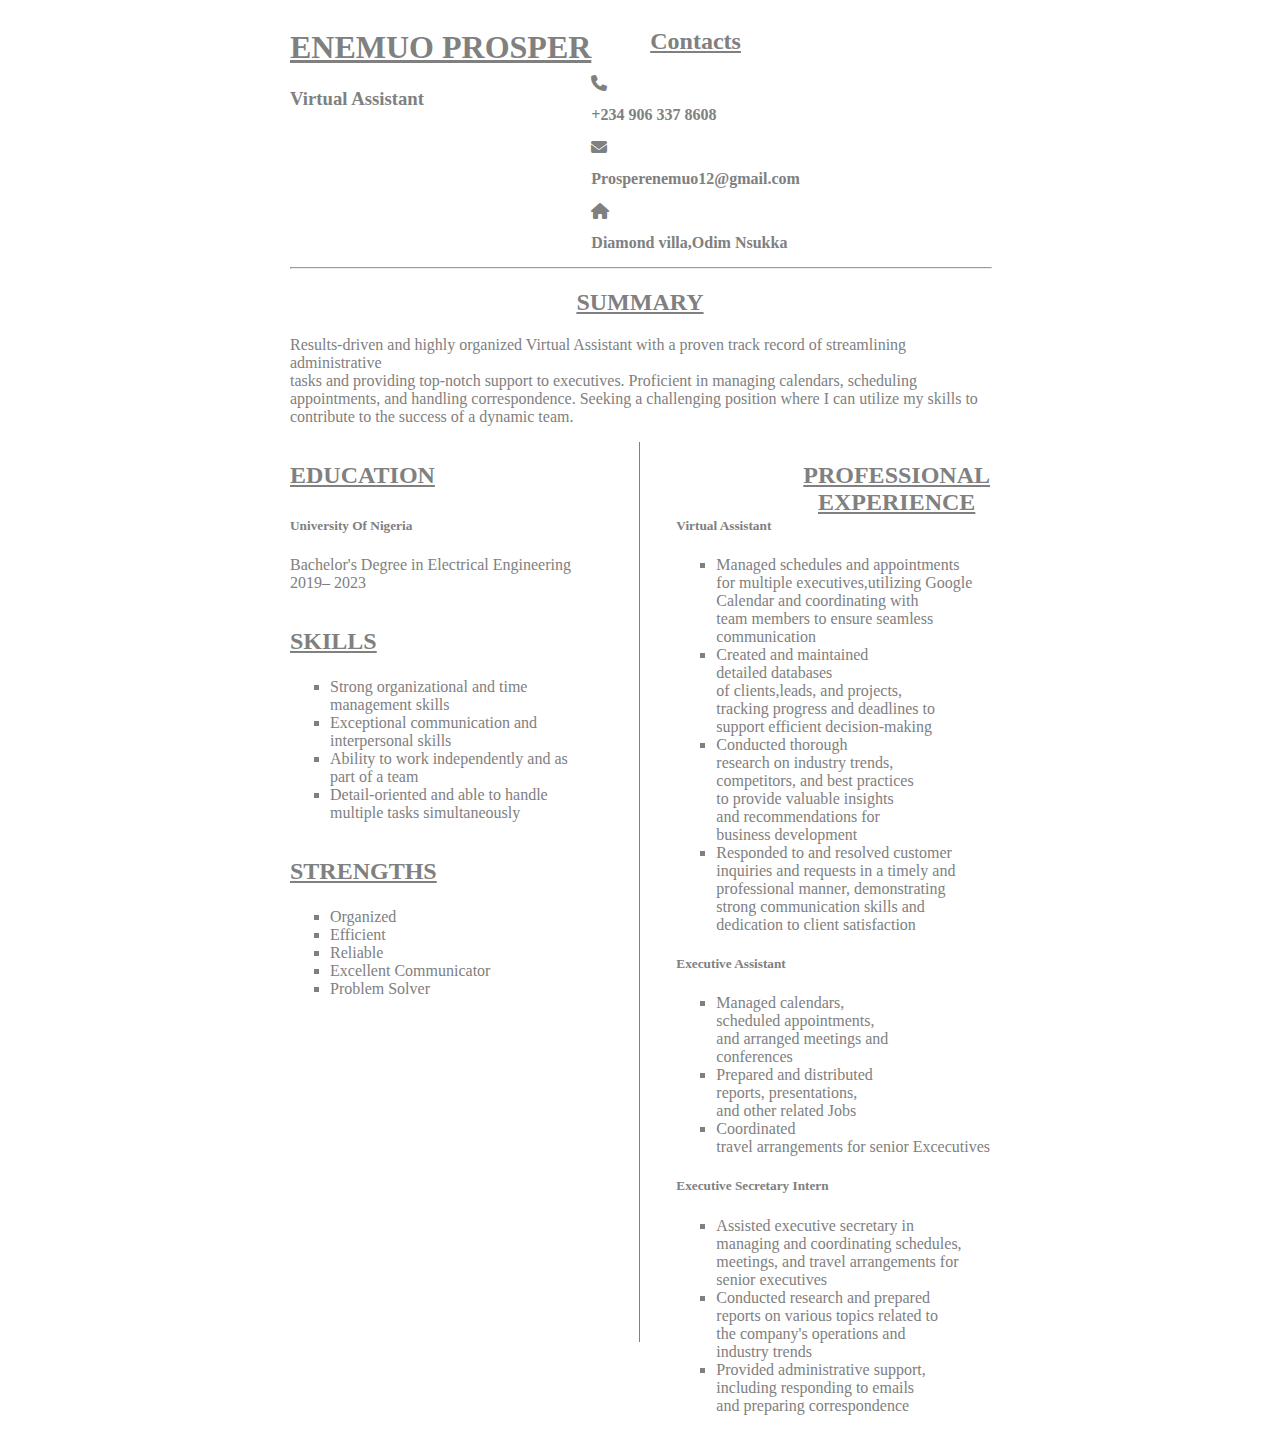
<file: CV.html>
<!Doctype html>
<html lang="en-US">
    <head>
       <link rel="stylesheet" href="style/css.css">
<link rel="stylesheet" href="https://cdnjs.cloudflare.com/ajax/libs/font-awesome/6.1.1/css/all.min.css" />
            <meta charset="UTF-8">
            <meta name="viewport" content="width=device-width, initial-scale=1.0">
            <script src="http://ajax.aspnetcdn.com/ajax/jQuery/jquery-1.12.4.min.js"></script>
             <script src="js/script.js"></script>  
    </head>                 
 <body>
 	<header>
 		<div style="display: flex;">
 		 <div class="container">	
		<div id="top header">
 	      <div><h1>ENEMUO PROSPER</h1></div>
 	       <h3>Virtual Assistant</h3> 
 	     </div>
		</div> 
		<div>
			<nav> 
 	<h2>Contacts</h2>
 	<i class="fa-solid fa-phone"><p> +234 906 337 8608</p></i><br>

 	 <i class="fa-solid fa-envelope"><p>Prosperenemuo12@gmail.com</p></i><br>
      <i class="fa-solid fa-house"><p>Diamond villa,Odim Nsukka</p></i>
 	
 	</nav>
 </div>
 	</header>
 	<hr style="width: 100%; margin: 0 auto; color: gray">
 	<h2>SUMMARY</h2>
 	  <p>Results-driven and highly organized Virtual Assistant with a proven track record of streamlining administrative<br>tasks and providing top-notch support to executives. Proficient in managing calendars, scheduling<br> appointments, and handling correspondence. Seeking a challenging position where I can utilize my skills to<br> contribute to the success of a dynamic team.</p>
 	  <div style="width: 1px; height: 100%; border-left: 1px solid gray; position: absolute; left: 50%; transform: translateX(-50%);"></div>
    <div class="righty">
 	<h2 class="right">EDUCATION</h2><br><br><br>

      <h5>University Of Nigeria</h5>
        <p>Bachelor's Degree in Electrical Engineering<br>2019– 2023</p>


        <h2 class="right">SKILLS</h2><br><br><br>
            <ul style="list-style-type: square;">
              <li>Strong organizational and time<br>management skills</li>
              <li>Exceptional communication and<br> interpersonal skills </li>
              <li>Ability to work independently and as<br> part of a team </li>
               <li>Detail-oriented and able to handle<br> multiple tasks simultaneously</li>
            </ul>

        <h2 class="right">STRENGTHS</h2><br><br><br>
            <ul style="list-style-type: square;">
              <li>Organized</li>
              <li>Efficient</li>
              <li>Reliable</li>
              <li>Excellent Communicator</li>
              <li>Problem Solver</li>
            </ul>
        </div>
        <div class="lefty">
             <h2 class="left">PROFESSIONAL<br>EXPERIENCE</h2><br><br><br>
              <h5>Virtual Assistant</h5>
                 <ul style="list-style-type: square;">
              <li>Managed schedules and appointments <br>for multiple executives,utilizing Google<br>Calendar and coordinating with <br>team members to ensure seamless<br>communication</li>
              <li>Created and maintained<br>detailed databases<br>of clients,leads, and projects,<br>tracking progress and deadlines to<br>support efficient decision-making</li>
              <li>Conducted thorough<br>research on industry trends, <br>competitors, and best practices<br> to provide valuable insights <br>and recommendations for <br>business development</li>
              <li>Responded to and resolved customer<br>inquiries and requests in a timely and<br>professional manner, demonstrating<br>strong communication skills and<br>dedication to client satisfaction</li>
            </ul>

             <h5>Executive Assistant</h5>             
              	<ul style="list-style-type: square;">
              <li>Managed calendars,<br>scheduled appointments,<br>and arranged meetings and<br>conferences </li>
              <li>Prepared and distributed<br>reports, presentations,<br>and other related Jobs </li>
              <li>Coordinated<br>travel arrangements for senior Excecutives</li>
          </ul>
           <h5>Executive Secretary Intern</h5>             
              	<ul style="list-style-type: square;">
              <li>Assisted executive secretary in<br>managing and coordinating schedules,<br>meetings, and travel arrangements for<br>senior executives</li>
              <li>Conducted research and prepared<br>reports on various topics related to<br>the company's operations and<br>industry trends</li>
              <li>Provided administrative support,<br>including responding to emails<br>and preparing correspondence</li>
          </ul>
             
      </div>
</file>
<file: style/css.css>
h1{
  text-decoration:underline;
}
h2{text-align:right;
}
p{
  font-family: ariel;
}
nav{
  position:relative; 
  float:right;
}
.container {
    color:light grey;
    min-height: 70px;
  }
  body{
  color:gray;
  height: 842px;
        width: 700px;
        /* to centre page on screen*/
        margin-left: auto;
        margin-right: auto;
  }
  h2{
    text-align:center;
    text-decoration:underline;
  }
  h2.right{
    float:left;
  }
  div.righty{
    float:left;
  }
  h2.left{
    float:right;
  }
  div.lefty{
    float:right;
  }
</file>
